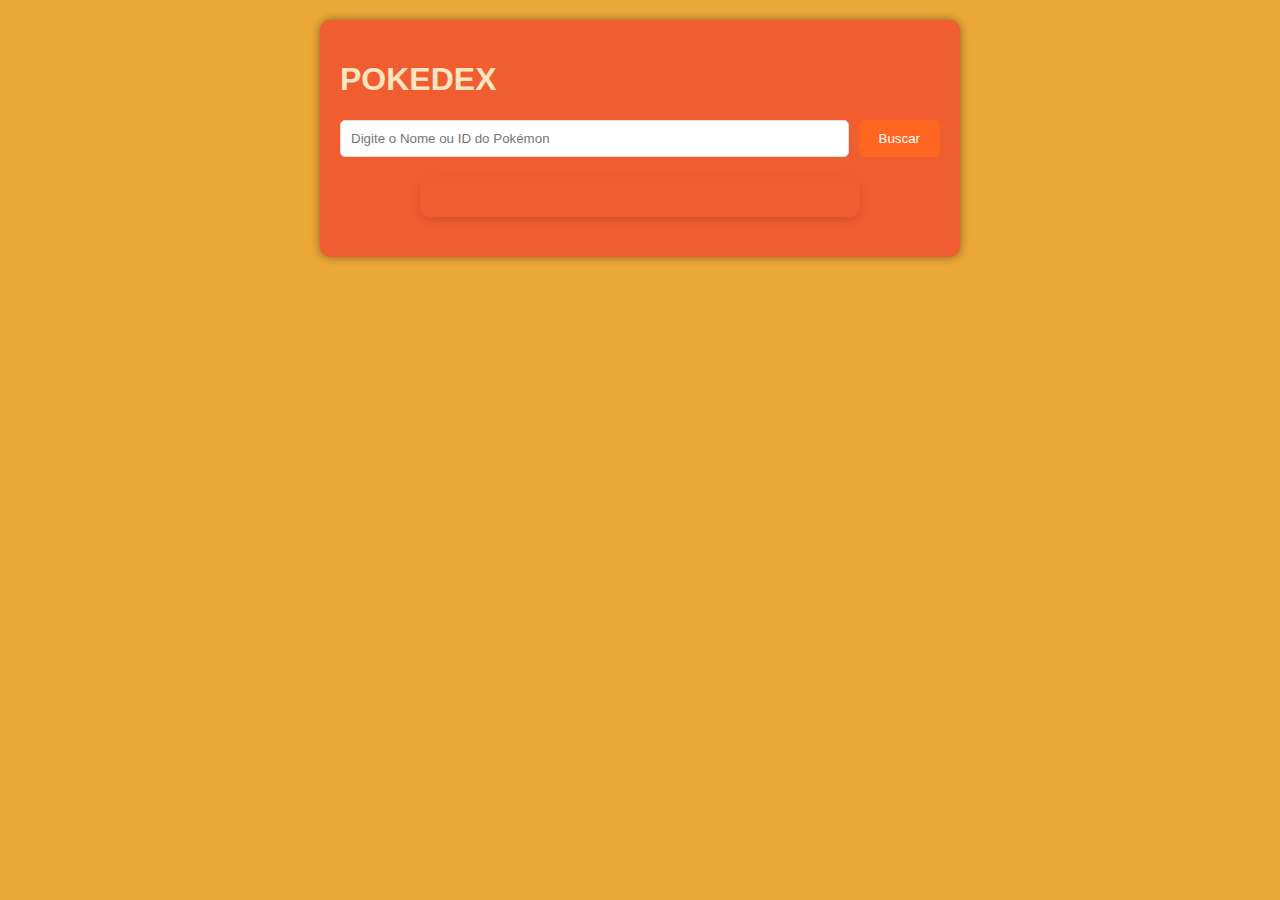
<file: index.html>
<!DOCTYPE html>
<html lang="en">
<head>
    <meta charset="UTF-8">
    <meta name="viewport" content="width=device-width, initial-scale=1.0">
    <title>pokemon</title>
    <link rel="stylesheet" href="style.css">
</head>
<body>
    <div class="container">
        <h1>POKEDEX</h1>
        <div class="search-container">
        <input type="text" id="pokemonInput" placeholder="Digite o Nome ou ID do Pokémon">
        <button onclick="searchPokemon()">Buscar</button>
    </div>

    <div id="pokemonInfo" class="pokemon=info"></div>

</div>

<script src="script.js"></script>

</body>
</html>
</file>
<file: style.css>
body {
    font-family:'Trebuchet MS', 'Lucida Sans Unicode', 'Lucida Grande', 'Lucida Sans', Arial, sans-serif;
    margin: 0;
    padding: 20px;
    background-color: #ECA837;
}

.container {
    max-width: 600px;
    margin: 0 auto;
    background-color: #f05d30;
    padding: 20px;
    border-radius: 10px;
    box-shadow: 0 0 10px rgba(0, 0, 0, 0.418);
}

h1 {
    color: #ffe4c0;
}

.search-container {
    display: flex;
    gap: 10px;
    margin-bottom: 20px;
}

input {
    flex: 1;
    padding: 10px;
    border: 1px solid #ddd;
    border-radius: 5px;
}

button {
    padding: 10px 20px;
    background-color: rgb(255, 102, 32);
    color: white;
    border: none;
    border-radius: 5px;
    cursor: pointer;
}

button:hover {
    background-color: rgb(255, 61, 13);
}

img {
    padding: 10px 20px;
}
img:hover {
    transform: scale(1.05);
    transition: transform 0.2s;
}
  #pokemonInfo {
    text-align: center;
    padding: 20px;
    border-radius: 10px;
    max-width: 400px;
    margin: 20px auto;
    box-shadow: 0 4px 10px rgba(0, 0, 0, 0.1);
    font-family: Arial, sans-serif;
  }

  .pokemon-image {
    width: 150px;
    height: auto;
    margin-bottom: 10px;
  }
  
  .loading,
  .error {
    font-weight: bold;
    color: #d00;
    margin-top: 20px;
  }
.types {
  display: flex;
  justify-content: center;
  gap: 10px;
  margin-bottom: 10px;
  flex-wrap: wrap;
}

.type {
  padding: 5px 12px;
  border-radius: 20px;
  font-weight: bold;
  color: #222;
  text-transform: uppercase;
  font-size: 14px;
  box-shadow: 0 2px 5px rgba(0, 0, 0, 0.1);
}
</file>
